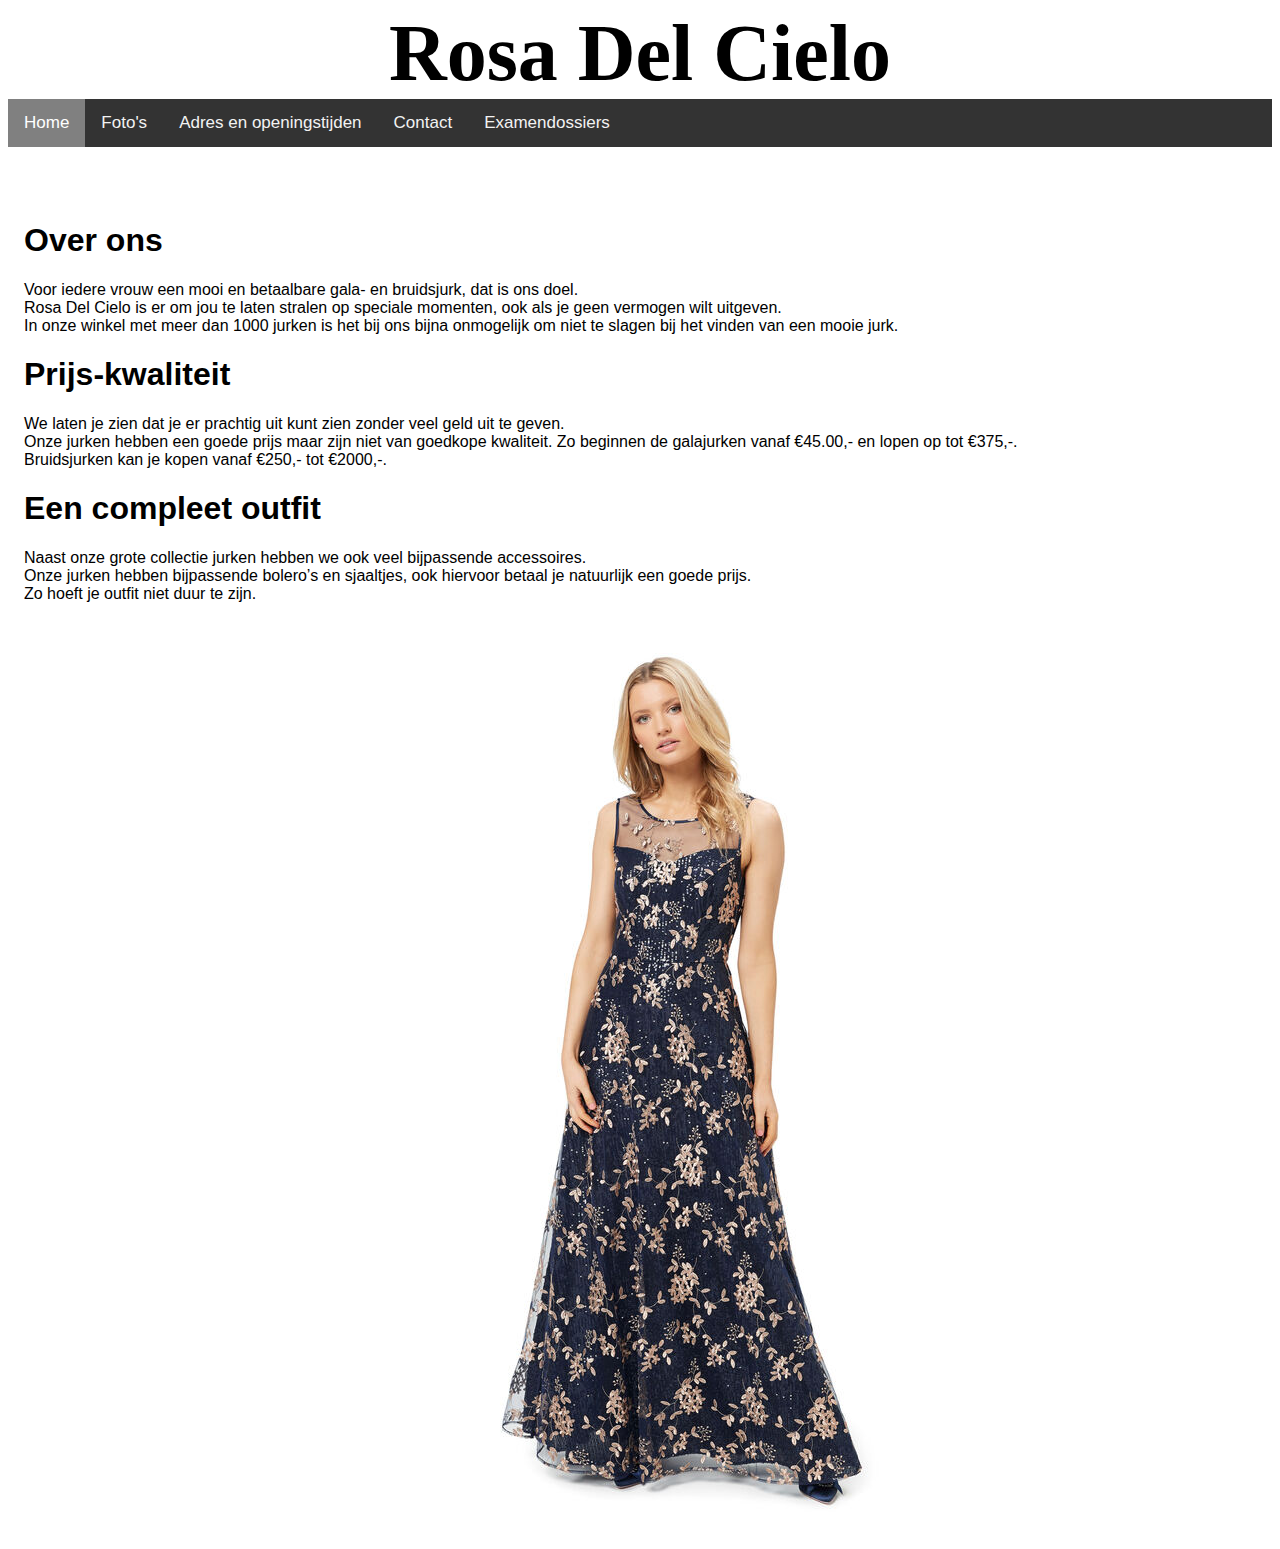
<file: index.html>
<!DOCTYPE html>
<html lang="nl">
  <head>
    <meta charset="utf-8">
	<meta name="viewport" content="width=device-width, initial-scale=1.0">
    <title>Rosa Del Cielo</title>
    <link href="style.css" rel="stylesheet">
  </head>
  <body>
    <div id="kop">Rosa Del Cielo</div>
	<div class="topnav">
       <a href="index.html" class="active">Home</a>
	   <a href="page2.html">Foto's</a>
	   <a href="page3.html">Adres en openingstijden</a>
	   <a href="page4.html">Contact</a>
	   <a href="page5.html">Examendossiers</a>
	</div>
	<br> <br> <br>
    <div style="float:left; padding:10px 16px;">
    </div>
    <div style="padding-left:16px">
	<h1> Over ons </h1>  
Voor iedere vrouw een mooi en betaalbare gala- en bruidsjurk, dat is ons doel.
<br> Rosa Del Cielo is er om jou te laten stralen op speciale momenten, ook als je geen vermogen wilt uitgeven. 
<br> In onze winkel met meer dan 1000 jurken is het bij ons bijna onmogelijk om niet te slagen bij het vinden van een mooie jurk. 
<br>
<h1> Prijs-kwaliteit </h1>
We laten je zien dat je er prachtig uit kunt zien zonder veel geld uit te geven.
<br> Onze jurken hebben een goede prijs maar zijn niet van goedkope kwaliteit. Zo beginnen de galajurken vanaf €45.00,- en lopen op tot €375,-.
<br> Bruidsjurken kan je kopen vanaf €250,- tot €2000,-. 
<h1> Een compleet outfit </h1>
Naast onze grote collectie jurken hebben we ook veel bijpassende accessoires.
<br> Onze jurken hebben bijpassende bolero’s en sjaaltjes, ook hiervoor betaal je natuurlijk een goede prijs.
<br> Zo hoeft je outfit niet duur te zijn. 

<br> <br>
 <img src="onedress.jpeg" alt="Paris" style="margin-left: 300px">
    
		
    </div>
  </body>
 </html>
</file>
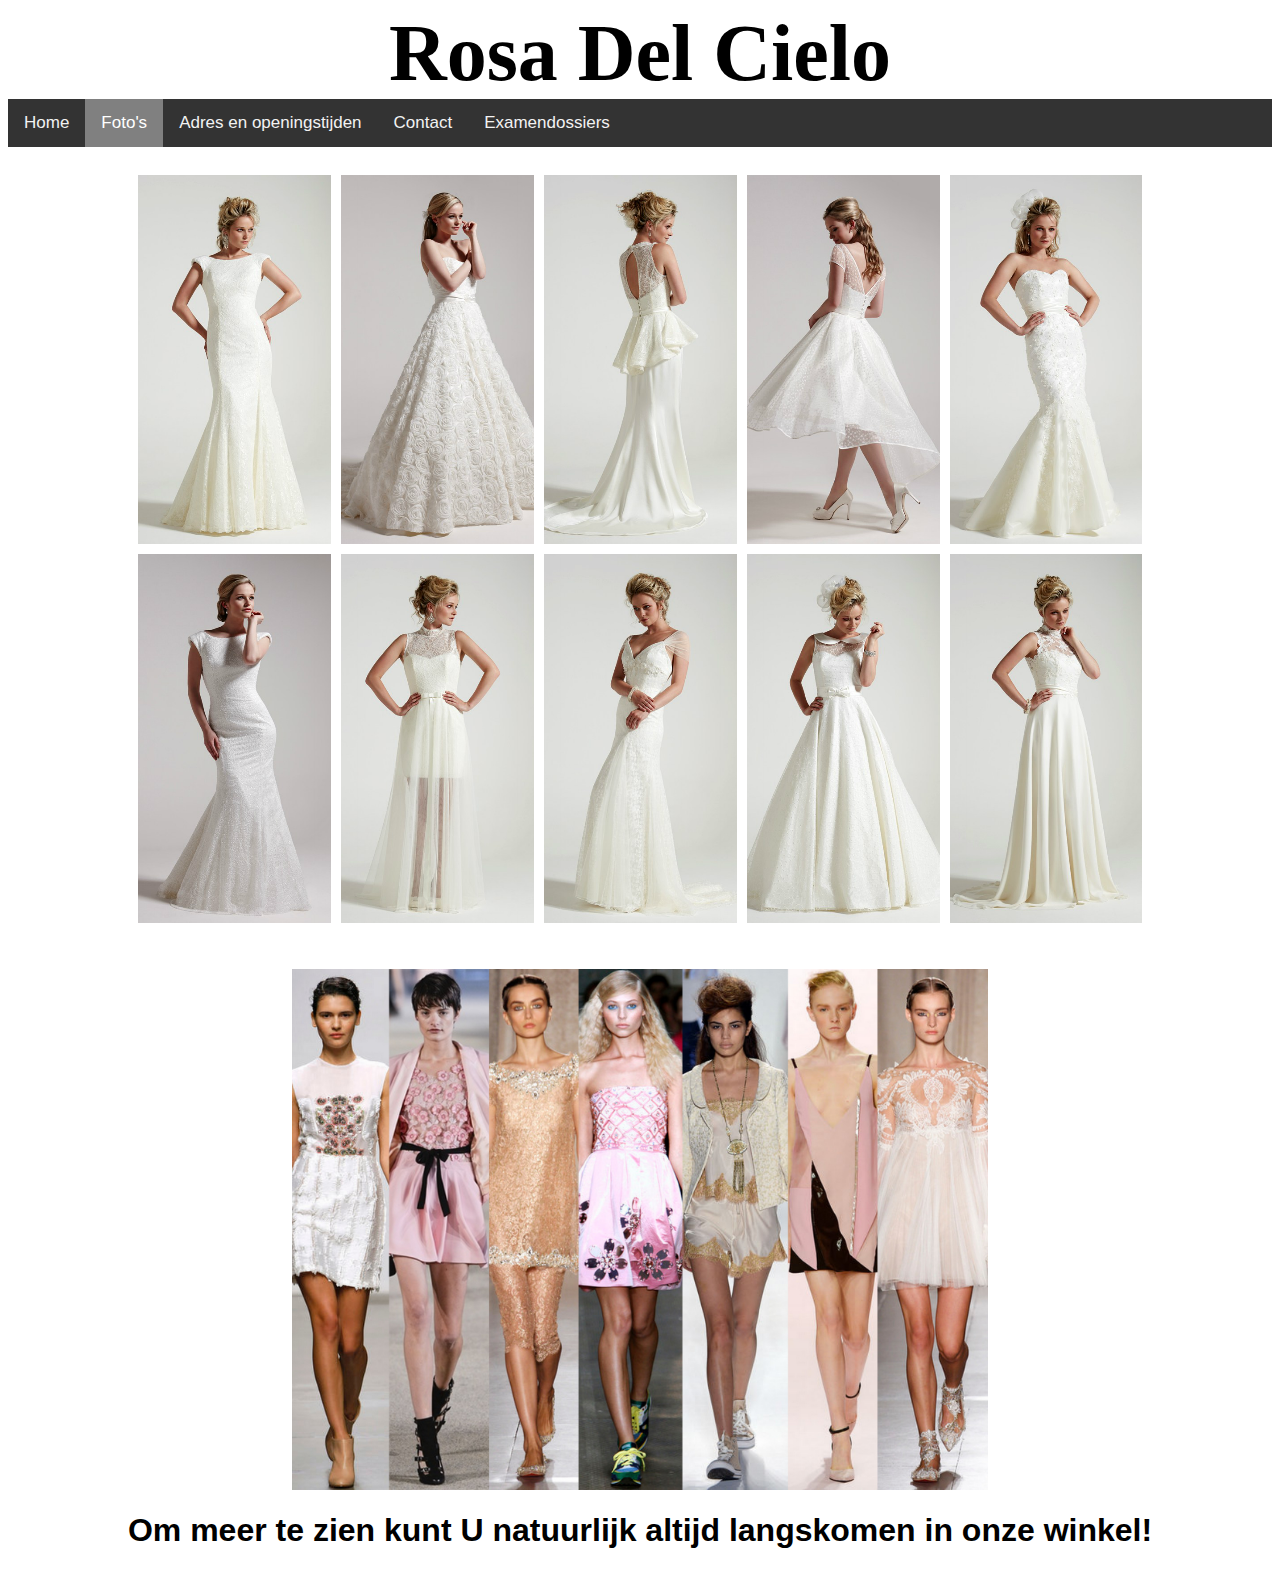
<file: page2.html>
<!DOCTYPE html>
<html lang="nl">
  <head>
    <meta charset="utf-8">
	<meta name="viewport" content="width=device-width, initial-scale=1.0">
    <title>Foto's Rosa Del Cielo</title>
    <link href="style.css" rel="stylesheet">
  </head>
  <body>
    <div id="kop">Rosa Del Cielo</div>
	<div class="topnav">
       <a href="index.html">Home</a>
	   <a href="page2.html" class="active">Foto's</a>
	   <a href="page3.html">Adres en openingstijden</a>
	   <a href="page4.html">Contact</a>
	   <a href="page5.html">Examendossiers</a>
	</div>
	<br>
	<img src="dress2.png" alt="Voorbeeld afbeelding" style="max-width:100%">
	<br> <br>
	<img src="dress3.jpeg" alt="Voorbeeld afbeelding" style="max-width:55%">
	<h1 style="text-align: center"> Om meer te zien kunt U natuurlijk altijd langskomen in onze winkel! </h1>
  </body>
 </html>
</file>
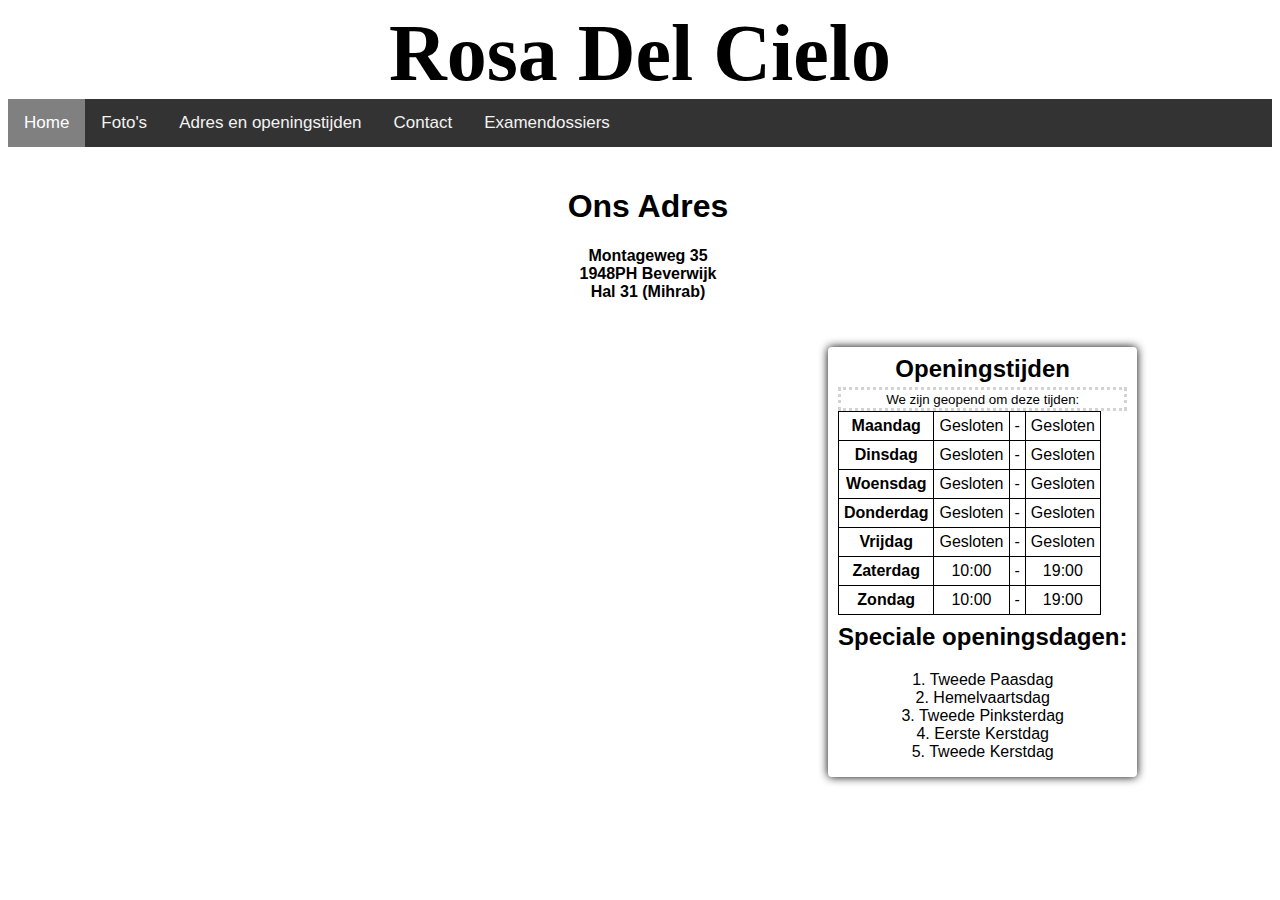
<file: page3.html>
<!DOCTYPE html>
<html lang="nl">
  <head>
    <meta charset="utf-8">
	<meta name="viewport" content="width=device-width, initial-scale=1.0">
    <title>Adres en openingstijden</title>
    <link href="style.css" rel="stylesheet">
	<style>
		table,td{
			border-collapse:collapse; 
			border:1px solid black;
			text-align:center;
			/*margin-left:auto;
			margin-right:auto;*/
		}
		img {
			float:left;
			max-width:100%;
			padding:16px;
		}
		mark { 
			background-color:yellow;
			color:black;
		}
			
	</style>
  </head>
  <body>
    <div id="kop">Rosa Del Cielo</div>
	<div class="topnav">
       <a href="index.html" class="active">Home</a>
	   <a href="page2.html">Foto's</a>
	   <a href="page3.html">Adres en openingstijden</a>
	   <a href="page4.html">Contact</a>
	   <a href="page5.html">Examendossiers</a>
	</div>
    <div style="padding-left:16px; padding-top:20px; text-align:center">
        <h1> Ons Adres </h1>
		<strong>
		Montageweg 35 <br>
        1948PH Beverwijk <br>
        Hal 31 (Mihrab)
        </strong>						
	</div>
	<br> <br>
	<section class="openinghours" align="center">
    <div class="openinghourscontent section">
        <div class="header">
             <h2>Openingstijden</h2>
 <span id="open-status"><small class="openorclosed">We zijn</small></span>

        </div>
        <table class="opening-hours-table">
            <tr id="Monday" itemprop="openingHours" title="Open Monday at 9am to 6pm">
                <td>Maandag</td>
                <td class="opens">Gesloten</td>
                <td>-</td>
                <td class="closes">Gesloten</td>
            </tr>
            <tr id="Tuesday" itemprop="openingHours" title="Open Tuesday at 9am to 6pm">
                <td>Dinsdag</td>
                <td class="opens">Gesloten</td>
                <td>-</td>
                <td class="closes">Gesloten</td>
            </tr>
            <tr id="Wednesday" itemprop="openingHours" title="Open Wednesday at 9am to 6pm">
                <td>Woensdag</td>
                <td class="opens">Gesloten</td>
                <td>-</td>
                <td class="closes">Gesloten</td>
            </tr>
            <tr id="Thursday" itemprop="openingHours" title="Open Thursday at 9am to 8pm">
                <td>Donderdag</td>
                <td class="opens">Gesloten</td>
                <td>-</td>
                <td class="closes">Gesloten</td>
            </tr>
            <tr id="Friday" itemprop="openingHours" title="Open Friday at 9am to 6pm">
                <td>Vrijdag</td>
                <td class="opens">Gesloten</td>
                <td>-</td>
                <td class="closes">Gesloten</td>
            </tr>
            <tr id="Saturday" itemprop="openingHours" title="Open Saturday at 10am to 6pm">
                <td>Zaterdag</td>
                <td class="opens">10:00</td>
                <td>-</td>
                <td class="closes">19:00</td>
            </tr>
            <tr id="Sunday" itemprop="openingHours" title="Open Sunday at 11am to 4pm">
                <td>Zondag</td>
                <td class="opens">10:00</td>
                <td>-</td>
                <td class="closes">19:00</td>
            </tr>
        </table>
		<h2 text-align="center"> Speciale openingsdagen: </h2>
		<p text-align="center"> 
		1. Tweede Paasdag <br>
        2. Hemelvaartsdag <br>
        3. Tweede Pinksterdag <br>
        4. Eerste Kerstdag <br>
        5. Tweede Kerstdag <br>

		
        
    </div>
</section>
  </body>
 </html>
</file>
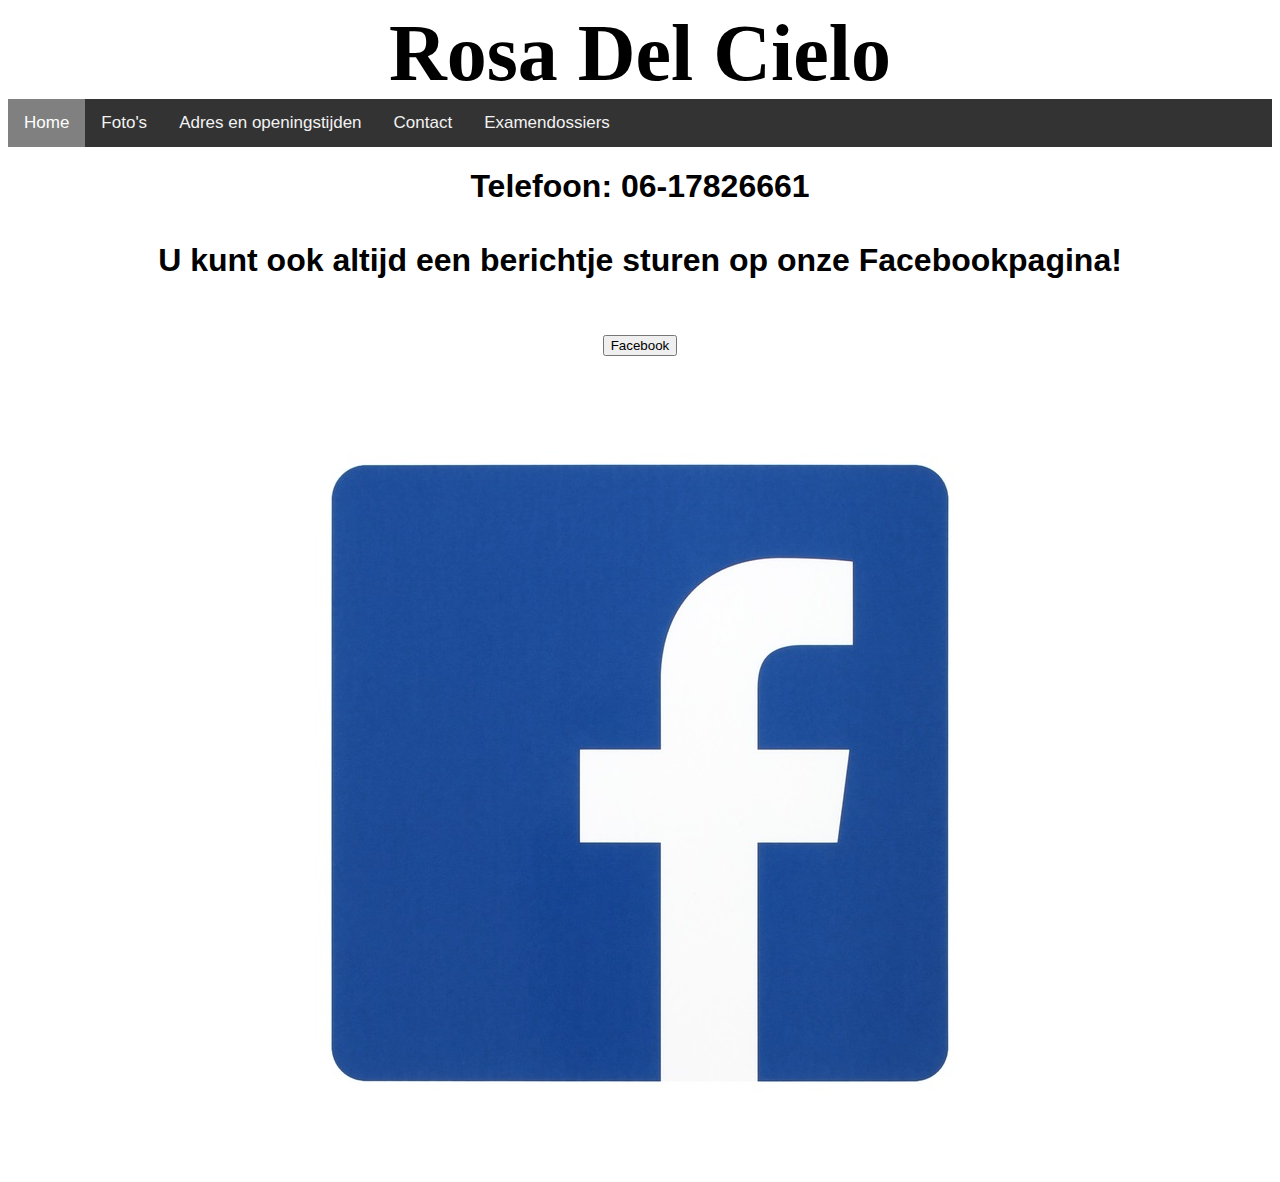
<file: page4.html>
<!DOCTYPE html>
<html lang="nl">
  <head>
    <meta charset="utf-8">
	<meta name="viewport" content="width=device-width, initial-scale=1.0">
    <title>Contact</title>
    <link href="style.css" rel="stylesheet">
  </head>
  <body>
    <div id="kop">Rosa Del Cielo</div>
	<div class="topnav">
       <a href="index.html" class="active">Home</a>
	   <a href="page2.html">Foto's</a>
	   <a href="page3.html">Adres en openingstijden</a>
	   <a href="page4.html">Contact</a>
	   <a href="page5.html">Examendossiers</a>
	</div>
	<h1 style="text-align:center"> Telefoon: 06-17826661 <br> <br> U kunt ook altijd een berichtje sturen op onze Facebookpagina! </h1>
	<br>
	<p style= "text-align:center">
<button  style="max-width:300%" onclick="window.location.href = 'https://www.facebook.com/pages/category/Community/Rosa-Del-Cielo-jurken-282494808592940/';">Facebook</button>
	</p>
	<img src="facebooklogo.jpg" alt="Voorbeeld afbeelding" style="max-width:100%">
  </div>
  </body>
 </html>
</file>
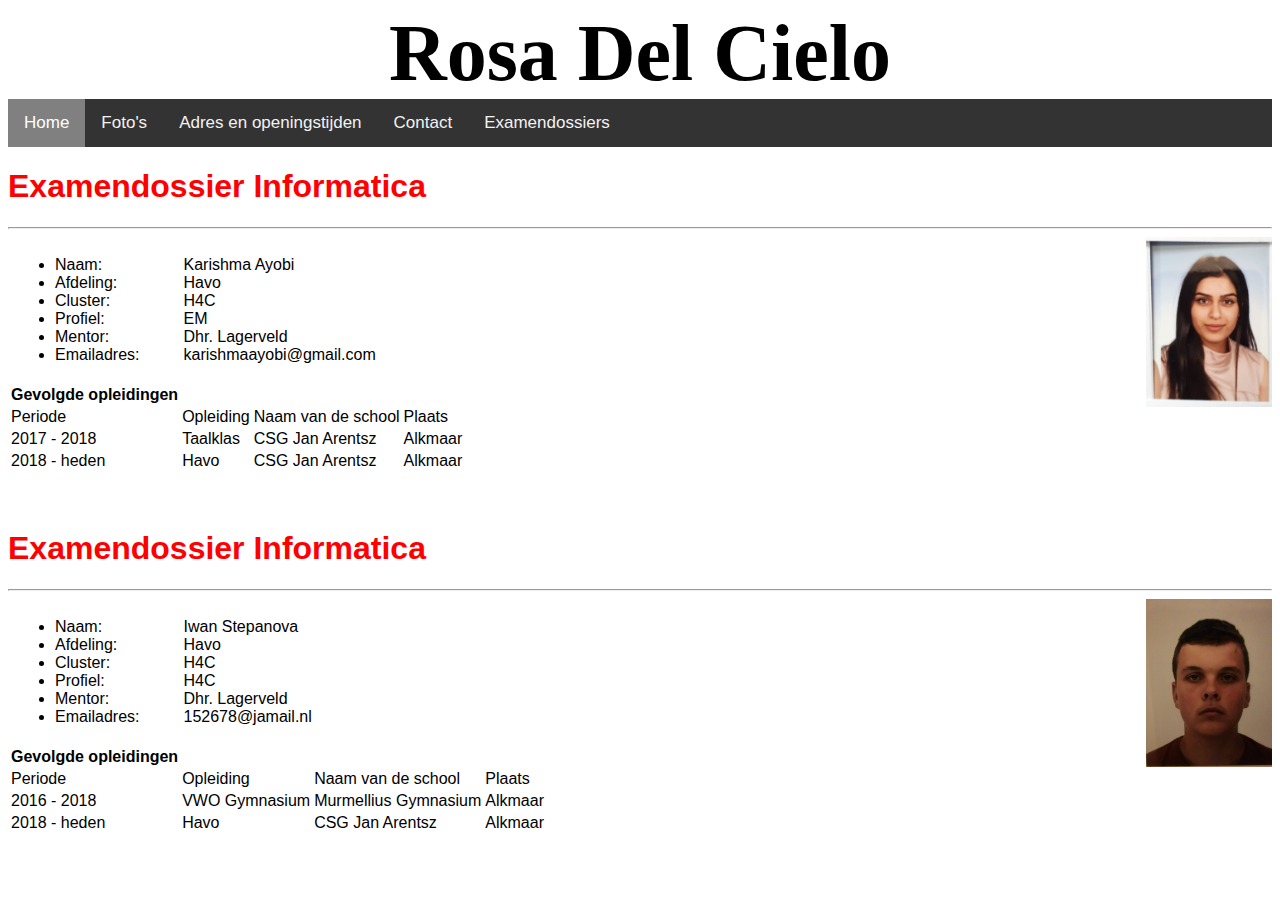
<file: page5.html>
<!DOCTYPE html>
<html lang="nl">
  <head>
    <meta charset="utf-8">
	<meta name="viewport" content="width=device-width, initial-scale=1.0">
    <title>Examendossiers</title>
    <link href="style.css" rel="stylesheet">
  </head>
  <body>
    <div id="kop">Rosa Del Cielo</div>
	<div class="topnav">
       <a href="index.html" class="active">Home</a>
	   <a href="page2.html">Foto's</a>
	   <a href="page3.html">Adres en openingstijden</a>
	   <a href="page4.html">Contact</a>
	   <a href="page5.html">Examendossiers</a>
	</div>

<h1 style="color:red;">Examendossier Informatica</h1>
<hr>
 <table> 
 <tr>
 <td> 
 
 </td>
 <td>
 <ul> 
<li>Naam:</li>
<li>Afdeling:</li>
<li>Cluster:</li> 
<li>Profiel:</li> 
<li>Mentor:</li>
<li>Emailadres:</li> 
</ul>
</td>
<td> <ul style="list-style-type:none">
<li>Karishma Ayobi</li>
<li>Havo</li>
<li>H4C</li> 
<li>EM</li> 
<li>Dhr. Lagerveld</li>
<li>karishmaayobi@gmail.com</li> 
</ul>
</td>
</tr>
<img src="char.jpg" alt="Voorbeeld afbeelding" style="max-width:10%" align="right">
<table class="t2">
<tr>
<th colspa"4">Gevolgde opleidingen</th>
</tr>
<tr>
<td>Periode</td>
<td>Opleiding</td>
<td>Naam van de school</td>
<td>Plaats</td>
</tr>
<tr>
<td>2017 - 2018</td>
<td>Taalklas</td>
<td>CSG Jan Arentsz</td>
<td>Alkmaar</TD>
</tr>
<tr>
<td>2018 - heden</td>
<td>Havo</td>
<td>CSG Jan Arentsz</td>
<td>Alkmaar</td>
</tr>
</table>
<br> <br>
<h1 style="color:red;">Examendossier Informatica</h1>
<hr>
 <table> 
 <tr>
 <td> 
 
 </td>
 <td>
 <ul> 
<li>Naam:</li>
<li>Afdeling:</li>
<li>Cluster:</li> 
<li>Profiel:</li> 
<li>Mentor:</li>
<li>Emailadres:</li> 
</ul>
</td>
<td> <ul style="list-style-type:none">
<li>Iwan Stepanova</li>
<li>Havo</li>
<li>H4C</li> 
<li>H4C</li> 
<li>Dhr. Lagerveld</li>
<li>152678@jamail.nl</li> 
</ul>
</td>
</tr>
<img src="iwanweb.jpg" alt="Voorbeeld afbeelding" style="max-width:10%" align="right"> 
<table class="t2">
<tr>
<th colspa"4">Gevolgde opleidingen</th>
</tr>
<tr>
<td>Periode</td>
<td>Opleiding</td>
<td>Naam van de school</td>
<td>Plaats</td>
</tr>
<tr>
<td>2016 - 2018</td>
<td>VWO Gymnasium</td>
<td>Murmellius Gymnasium</td>
<td>Alkmaar</TD>
</tr>
<tr>
<td>2018 - heden</td>
<td>Havo</td>
<td>CSG Jan Arentsz</td>
<td>Alkmaar</td>
</tr>
</table>
  </body>
 </html>
</file>
<file: style.css>
body {
    background-color:white;
    /*margin:0;*/
	font-family:"Helvetica";
}
#kop {
    text-align:center;
    font-family:"Snell Roundhand", "cursive";
    font-weight:bold;
    font-size:80px  
}

.topnav {
  overflow: hidden;
  background-color: #333;
}

.topnav a {
  float: left;
  display: block;
  color: #f2f2f2;
  text-align: center;
  padding: 14px 16px;
  text-decoration: none;
  font-size: 17px;
}

.topnav a:hover {
  background-color: #ddd;
  color: black;
}

.topnav .active {
    background-color: grey;
    color: white;
}

img {
  display: block;
  margin-left: auto;
  margin-right: auto;
}

.openinghours {
    font-family:"Helvetica";
    border-radius:4px;
    margin:10px;
    box-shadow: 0 0 10px black;
    padding:0 10px 0 10px;
    overflow: hidden;
    display: inline-block;
	margin-left: 820px;
	
}
.openinghourscontent {
    float:left;
}
.openinghourscontent h2 {
    display:block;
    text-align:center;
    margin-top:.33em;
}
.openinghourscontent button {
    color:white;
    font-family:Courier New;
    font-size:large;
    font-weight:bolder;
    background-color:#4679BD;
    border-radius:4px;
    width:100%;
    margin-bottom:10px;
	margin-left: auto;
	margin-right: auto;
	
}
.today {
    color: #8AC007;
}
.opening-hours-table tr td:first-child {
    font-weight:bold;
}
#open-status {
    display:block;
    margin-top:-1em;
    text-align:center;
    border:dotted lightgrey 3px;
}
.openorclosed:after {
    content:" geopend om deze tijden:";
}
.open {
    color:green;
}
.open:after {
    content:" Open";
    color: #6C0;
}
.closed:after {
    content:" Closed";
    color: red;
}
.opening-hours-table tr td {
    padding:5px;
}
.pasfotos {
	display: block;
    margin-left: auto;
]
</file>
